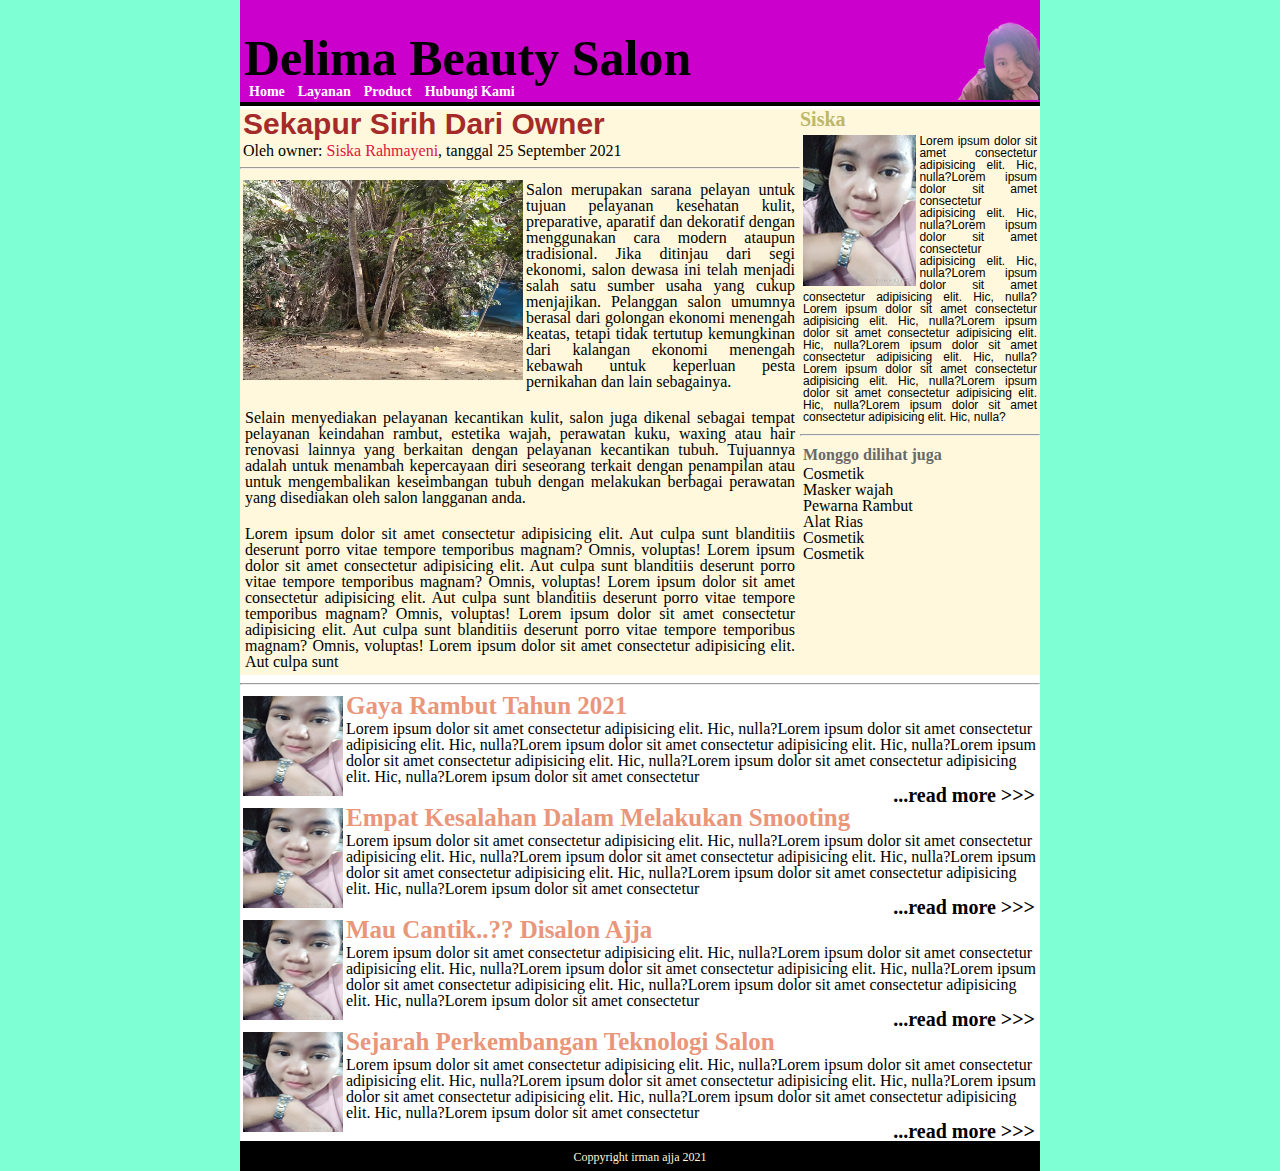
<file: index.html>
<!DOCTYPE html>
<html lang="en">
<head>
    <meta charset="UTF-8">
    <meta http-equiv="X-UA-Compatible" content="IE=edge">
    <meta name="viewport" content="width=device-width, initial-scale=1.0">
    <title>Delima Beauty Salon</title>
    <link rel="stylesheet" href="style.css">
</head>
<body>
    <div class="container">
        <div class="header">
            <div class="judul">
                <h2>Delima Beauty Salon</h2>
                <ul>
                    <li><a href="index.html">Home</a></li>
                    <li><a href="layanan.html">Layanan</a></li>
                    <li><a href="product.html">Product</a></li>
                    <li><a href="hubungi_kami.html">Hubungi Kami</a></li>
                </ul>
            </div>
            <div class="logo"></div>
        </div>
        <div class="content cf">
            <div class="main">
                <div class="judulartikel">
                    <h3>Sekapur Sirih Dari Owner</h3>
                    <p>Oleh owner: <a href="hubungi_kami.html">Siska Rahmayeni</a>, tanggal 25 September 2021</p><hr>
                </div>
                <img src="img/gambar1.jpg" alt="utama">
                <div class="artikel">
                    <p>
                        Salon merupakan sarana pelayan untuk tujuan pelayanan kesehatan kulit, 
                        preparative, aparatif dan dekoratif dengan menggunakan cara modern ataupun tradisional. 
                        Jika ditinjau dari segi ekonomi, salon dewasa ini telah menjadi salah satu sumber usaha 
                        yang cukup menjajikan. Pelanggan salon umumnya berasal dari golongan ekonomi menengah keatas, 
                        tetapi tidak tertutup kemungkinan dari kalangan ekonomi menengah kebawah untuk keperluan 
                        pesta pernikahan dan lain sebagainya. 
                    </p>
                    <p></p>
                    <p>
                        Selain menyediakan pelayanan kecantikan kulit, salon juga dikenal sebagai tempat pelayanan 
                        keindahan rambut, estetika wajah, perawatan kuku, waxing atau hair renovasi lainnya yang 
                        berkaitan dengan pelayanan kecantikan tubuh. Tujuannya adalah untuk menambah kepercayaan 
                        diri seseorang terkait dengan penampilan atau untuk mengembalikan keseimbangan tubuh dengan 
                        melakukan berbagai perawatan yang disediakan oleh salon langganan anda.
                    </p>
                    <p></p>
                    <p>
                        Lorem ipsum dolor sit amet consectetur adipisicing elit.
                        Aut culpa sunt blanditiis deserunt porro vitae tempore
                        temporibus magnam? Omnis, voluptas! Lorem ipsum dolor sit amet consectetur adipisicing elit.
                        Aut culpa sunt blanditiis deserunt porro vitae tempore
                        temporibus magnam? Omnis, voluptas! Lorem ipsum dolor sit amet consectetur adipisicing elit.
                        Aut culpa sunt blanditiis deserunt porro vitae tempore
                        temporibus magnam? Omnis, voluptas! Lorem ipsum dolor sit amet consectetur adipisicing elit.
                        Aut culpa sunt blanditiis deserunt porro vitae tempore
                        temporibus magnam? Omnis, voluptas! Lorem ipsum dolor sit amet consectetur adipisicing elit.
                        Aut culpa sunt
                    </p>
                </div>
            </div>
            <div class="sideright">
                <div class="owner">
                    <h3>Siska</h3>
                </div>
                <img src="img/pass.jpg">
                <div class="profil">
                    <p>
                        Lorem ipsum dolor sit amet consectetur
                        adipisicing elit. Hic, nulla?Lorem ipsum dolor sit amet consectetur
                        adipisicing elit. Hic, nulla?Lorem ipsum dolor sit amet consectetur
                        adipisicing elit. Hic, nulla?Lorem ipsum dolor sit amet consectetur
                        adipisicing elit. Hic, nulla?Lorem ipsum dolor sit amet consectetur
                        adipisicing elit. Hic, nulla?Lorem ipsum dolor sit amet consectetur
                        adipisicing elit. Hic, nulla?Lorem ipsum dolor sit amet consectetur
                        adipisicing elit. Hic, nulla?Lorem ipsum dolor sit amet consectetur
                        adipisicing elit. Hic, nulla?Lorem ipsum dolor sit amet consectetur
                        adipisicing elit. Hic, nulla?Lorem ipsum dolor sit amet consectetur
                        adipisicing elit. Hic, nulla?
                    </p><hr>
                </div>
                <div class="sidemenu">
                    <h3>Monggo dilihat juga</h3>
                    <ul>
                        <li><a href="#">Cosmetik</a></li>
                        <li><a href="#">Masker wajah</a></li>
                        <li><a href="#">Pewarna Rambut</a></li>
                        <li><a href="#">Alat Rias</a></li>
                        <li><a href="#">Cosmetik</a></li>
                        <li><a href="#">Cosmetik</a></li>
                    </ul>
                </div>
            </div>
        </div>
        <hr>
        <div class="bacajuga cf">
            <img src="img/pass.jpg">
            <h3>Gaya Rambut Tahun 2021</h3>
            <p>
                Lorem ipsum dolor sit amet consectetur
                adipisicing elit. Hic, nulla?Lorem ipsum dolor sit amet consectetur
                adipisicing elit. Hic, nulla?Lorem ipsum dolor sit amet consectetur
                adipisicing elit. Hic, nulla?Lorem ipsum dolor sit amet consectetur
                adipisicing elit. Hic, nulla?Lorem ipsum dolor sit amet consectetur
                adipisicing elit. Hic, nulla?Lorem ipsum dolor sit amet consectetur
            </p>
            <div class="readmore">
                <a href="#">...read more >>></a>
            </div>
        </div>
        <div class="bacajuga cf">
            <img src="img/pass.jpg">
            <h3>Empat Kesalahan Dalam Melakukan Smooting</h3>
            <p>
                Lorem ipsum dolor sit amet consectetur
                adipisicing elit. Hic, nulla?Lorem ipsum dolor sit amet consectetur
                adipisicing elit. Hic, nulla?Lorem ipsum dolor sit amet consectetur
                adipisicing elit. Hic, nulla?Lorem ipsum dolor sit amet consectetur
                adipisicing elit. Hic, nulla?Lorem ipsum dolor sit amet consectetur
                adipisicing elit. Hic, nulla?Lorem ipsum dolor sit amet consectetur
            </p>
            <div class="readmore">
                <a href="#">...read more >>></a>
            </div>
        </div>
        <div class="bacajuga cf">
            <img src="img/pass.jpg">
            <h3>Mau Cantik..?? Disalon Ajja</h3>
            <p>
                Lorem ipsum dolor sit amet consectetur
                adipisicing elit. Hic, nulla?Lorem ipsum dolor sit amet consectetur
                adipisicing elit. Hic, nulla?Lorem ipsum dolor sit amet consectetur
                adipisicing elit. Hic, nulla?Lorem ipsum dolor sit amet consectetur
                adipisicing elit. Hic, nulla?Lorem ipsum dolor sit amet consectetur
                adipisicing elit. Hic, nulla?Lorem ipsum dolor sit amet consectetur
            </p>
            <div class="readmore">
                <a href="#">...read more >>></a>
            </div>
        </div>
        <div class="bacajuga cf">
            <img src="img/pass.jpg">
            <h3>Sejarah Perkembangan Teknologi Salon</h3>
            <p>
                Lorem ipsum dolor sit amet consectetur
                adipisicing elit. Hic, nulla?Lorem ipsum dolor sit amet consectetur
                adipisicing elit. Hic, nulla?Lorem ipsum dolor sit amet consectetur
                adipisicing elit. Hic, nulla?Lorem ipsum dolor sit amet consectetur
                adipisicing elit. Hic, nulla?Lorem ipsum dolor sit amet consectetur
                adipisicing elit. Hic, nulla?Lorem ipsum dolor sit amet consectetur
            </p>
            <div class="readmore">
                <a href="#">...read more >>></a>
            </div>
        </div>
        <div class="footer">
            <p>Coppyright irman ajja 2021</p>
        </div>
    </div>
</body>
</html>
</file>
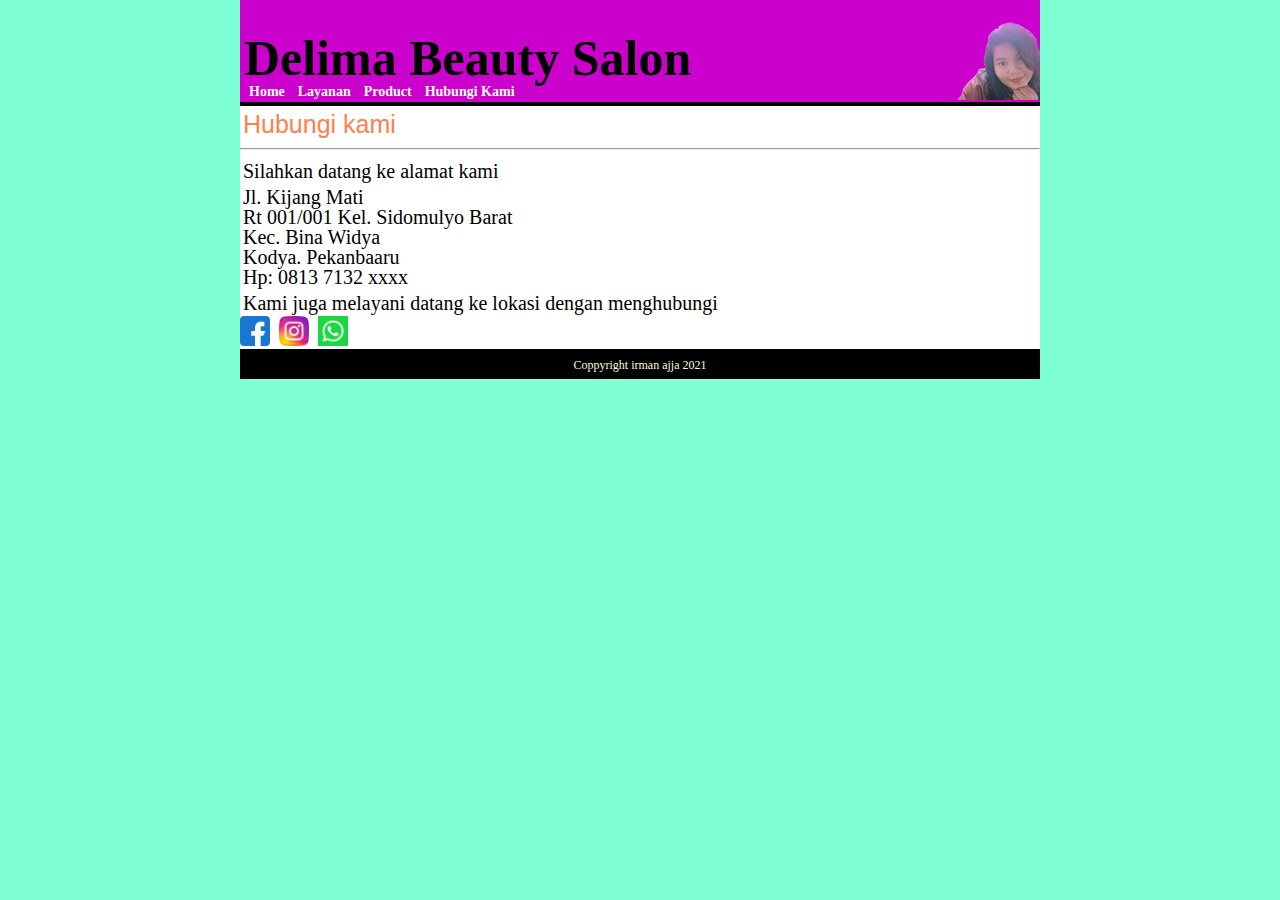
<file: hubungi_kami.html>
<!DOCTYPE html>
<html lang="en">
<head>
    <meta charset="UTF-8">
    <meta http-equiv="X-UA-Compatible" content="IE=edge">
    <meta name="viewport" content="width=device-width, initial-scale=1.0">
    <title>Delima Beauty Salon</title>
    <link rel="stylesheet" href="style.css">
</head>
<body>
    <div class="container">
        <div class="header">
            <div class="judul">
                <h2>Delima Beauty Salon</h2>
                <ul>
                    <li><a href="index.html">Home</a></li>
                    <li><a href="layanan.html">Layanan</a></li>
                    <li><a href="product.html">Product</a></li>
                    <li><a href="hubungi_kami.html">Hubungi Kami</a></li>
                </ul>
            </div>
            <div class="logo"></div>
        </div>
        <div class="contactus">
            <h3>Hubungi kami</h3> <hr>
            <p>Silahkan datang ke alamat kami</p>
            <address>
                Jl. Kijang Mati <br>
                Rt 001/001 Kel. Sidomulyo Barat <br>
                Kec. Bina Widya <br>
                Kodya. Pekanbaaru <br>
                Hp: 0813 7132 xxxx <br>
            </address>
            <p>Kami juga melayani datang ke lokasi dengan menghubungi</p>
            <div class="kontak">
                <ul>
                    <li><a href="#"><img src="asset/facebook.png"></a></li>
                    <li><a href="#"><img src="asset/instagram.png"></a></li>
                    <li><a href="https://wa.me/message/67YL2V6HRVKUC1"><img src="asset/whatsapp.png"></a></li>
                </ul>
            </div>
        </div>
        <div class="footer">
            <p>Coppyright irman ajja 2021</p>
        </div>
    </div>
</body>
</html>
</file>
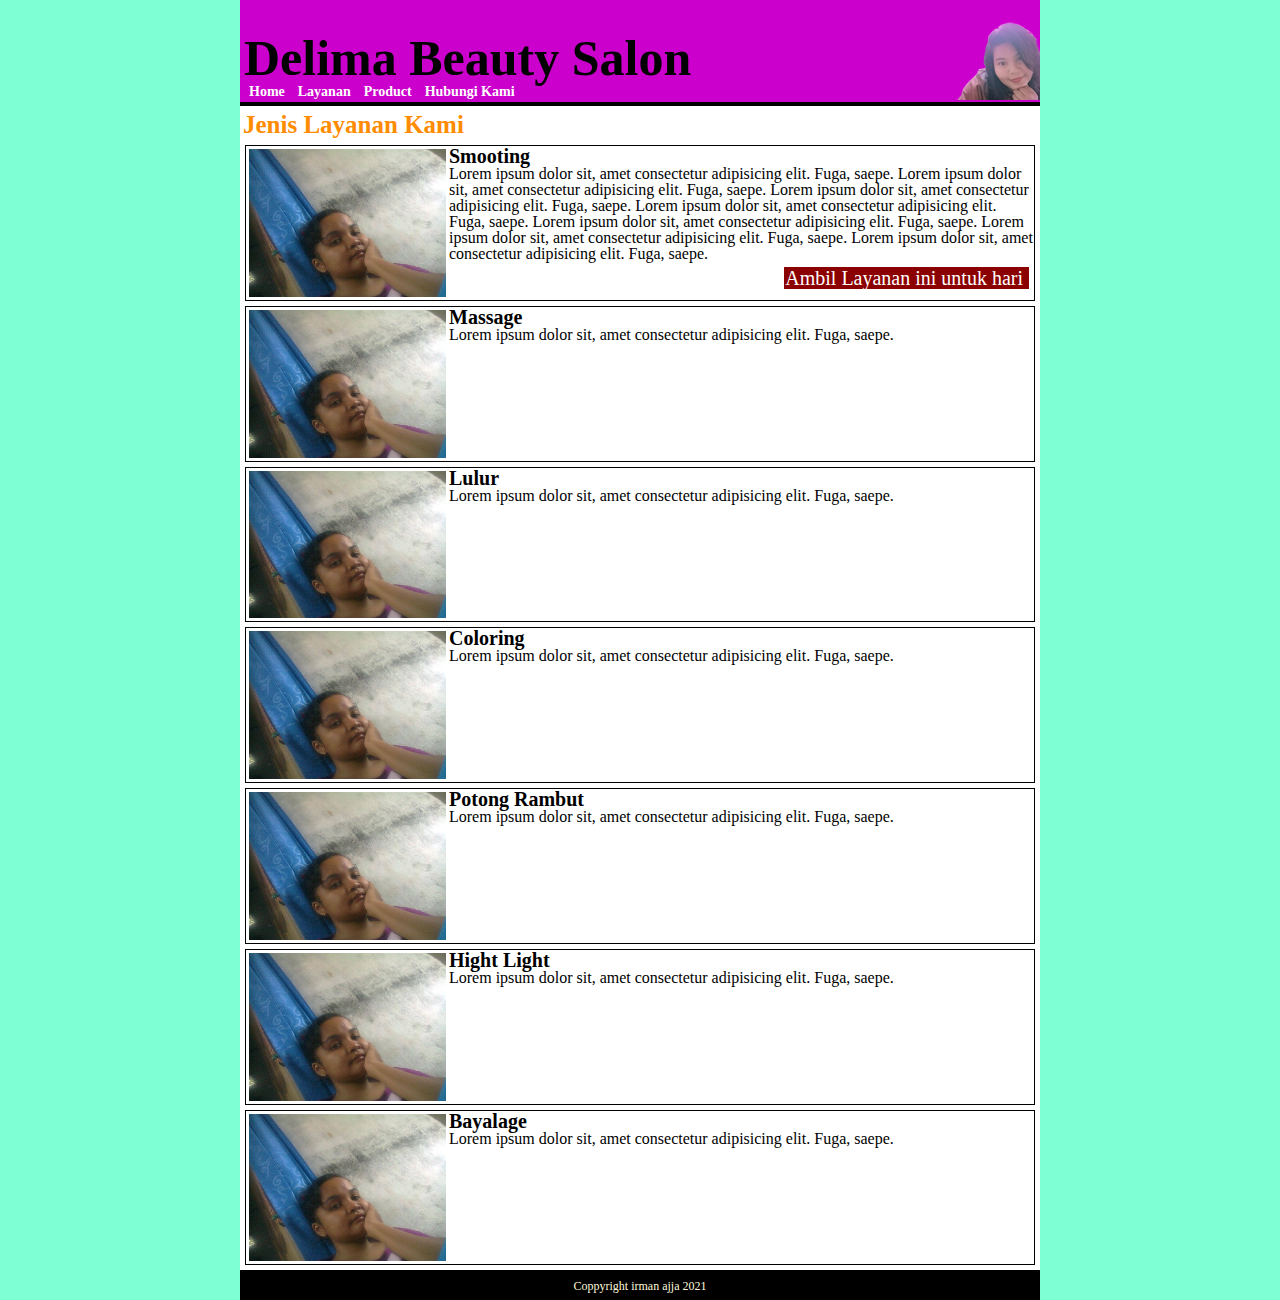
<file: layanan.html>
<!DOCTYPE html>
<html lang="en">
<head>
    <meta charset="UTF-8">
    <meta http-equiv="X-UA-Compatible" content="IE=edge">
    <meta name="viewport" content="width=device-width, initial-scale=1.0">
    <title>Layanan DBS</title>
    <link rel="stylesheet" href="style.css">
</head>
<body>
    <div class="container">
        <div class="header">
            <div class="judul">
                <h2>Delima Beauty Salon</h2>
                <ul>
                    <li><a href="index.html">Home</a></li>
                    <li><a href="layanan.html">Layanan</a></li>
                    <li><a href="product.html">Product</a></li>
                    <li><a href="hubungi_kami.html">Hubungi Kami</a></li>
                </ul>
            </div>
            <div class="logo"></div>
        </div>
        <div class="layanan cf">
            <div class="jenis">
                <h3>Jenis Layanan Kami</h3>
            </div>
            <div class="layanan1 cf">
                <img src="img/wrdah.jpg">
                <p>
                    <b>Smooting</b><br>Lorem ipsum dolor sit, amet consectetur 
                    adipisicing elit. Fuga, saepe.
                    Lorem ipsum dolor sit, amet consectetur 
                    adipisicing elit. Fuga, saepe.
                    Lorem ipsum dolor sit, amet consectetur 
                    adipisicing elit. Fuga, saepe.
                    Lorem ipsum dolor sit, amet consectetur 
                    adipisicing elit. Fuga, saepe.
                    Lorem ipsum dolor sit, amet consectetur 
                    adipisicing elit. Fuga, saepe.
                    Lorem ipsum dolor sit, amet consectetur 
                    adipisicing elit. Fuga, saepe.
                    Lorem ipsum dolor sit, amet consectetur 
                    adipisicing elit. Fuga, saepe.
                </p>
                <a href="#">Ambil Layanan ini untuk hari</a>
            </div>
            <div class="layanan1 cf">
                <img src="img/wrdah.jpg">
                <p>
                    <b>Massage</b><br>Lorem ipsum dolor sit, amet consectetur 
                    adipisicing elit. Fuga, saepe.
                </p>
            </div>
            <div class="layanan1 cf">
                <img src="img/wrdah.jpg">
                <p>
                    <b>Lulur</b><br>Lorem ipsum dolor sit, amet consectetur 
                    adipisicing elit. Fuga, saepe.
                </p>
            </div>
            <div class="layanan1 cf">
                <img src="img/wrdah.jpg">
                <p>
                    <b>Coloring</b><br>Lorem ipsum dolor sit, amet consectetur 
                    adipisicing elit. Fuga, saepe.
                </p>
            </div>
            <div class="layanan1 cf">
                <img src="img/wrdah.jpg">
                <p>
                    <b>Potong Rambut</b><br>Lorem ipsum dolor sit, amet consectetur 
                    adipisicing elit. Fuga, saepe.
                </p>
            </div>
            <div class="layanan1 cf">
                <img src="img/wrdah.jpg">
                <p>
                    <b>Hight Light</b><br>Lorem ipsum dolor sit, amet consectetur 
                    adipisicing elit. Fuga, saepe.
                </p>
            </div>
            <div class="layanan1 cf">
                <img src="img/wrdah.jpg">
                <p>
                    <b>Bayalage</b><br>Lorem ipsum dolor sit, amet consectetur 
                    adipisicing elit. Fuga, saepe.
                </p>
            </div>
        </div>
        <div class="footer">
            <p>Coppyright irman ajja 2021</p>
        </div>
    </div>
</body>
</html>
</file>
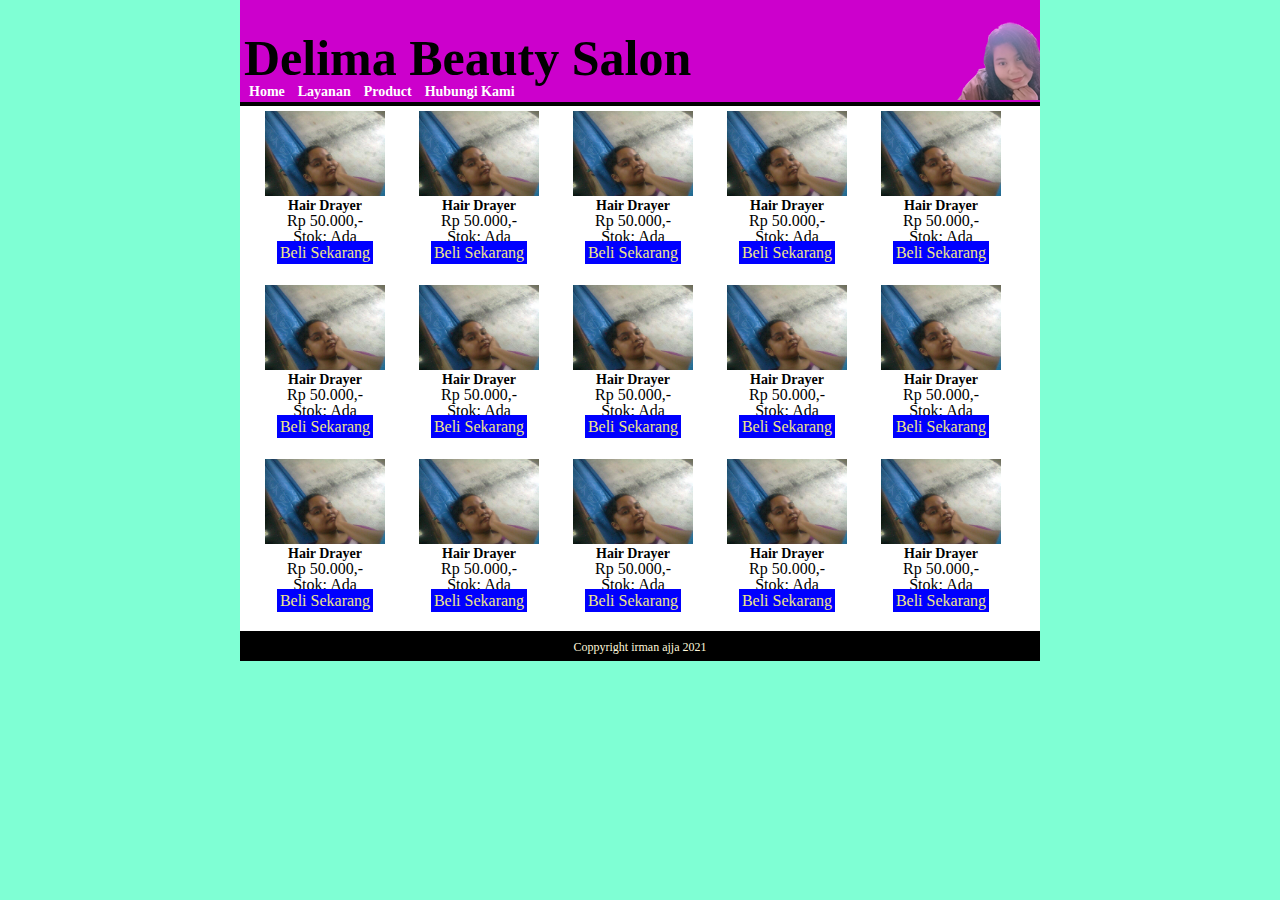
<file: product.html>
<!DOCTYPE html>
<html lang="en">
<head>
    <meta charset="UTF-8">
    <meta http-equiv="X-UA-Compatible" content="IE=edge">
    <meta name="viewport" content="width=device-width, initial-scale=1.0">
    <title>Product DBS</title>
    <link rel="stylesheet" href="style.css">
</head>
<body>
    <div class="container">
        <div class="header">
            <div class="judul">
                <h2>Delima Beauty Salon</h2>
                <ul>
                    <li><a href="index.html">Home</a></li>
                    <li><a href="layanan.html">Layanan</a></li>
                    <li><a href="product.html">Product</a></li>
                    <li><a href="hubungi_kami.html">Hubungi Kami</a></li>
                </ul>
            </div>
            <div class="logo"></div>
        </div>
        <div class="product">
            <div class="list cf">
                <div class="product1 cf">
                    <img src="img/wrdah.jpg">
                    <h3>Hair Drayer</h3>
                    <p>Rp 50.000,-</p>
                    <p>Stok: Ada</p>
                    <p><a href="#">Beli Sekarang</a></p>
                </div>
                <div class="product1 cf">
                    <img src="img/wrdah.jpg">
                    <h3>Hair Drayer</h3>
                    <p>Rp 50.000,-</p>
                    <p>Stok: Ada</p>
                    <p><a href="#">Beli Sekarang</a></p>
                </div>
                <div class="product1 cf">
                    <img src="img/wrdah.jpg">
                    <h3>Hair Drayer</h3>
                    <p>Rp 50.000,-</p>
                    <p>Stok: Ada</p>
                    <p><a href="#">Beli Sekarang</a></p>
                </div>
                <div class="product1 cf">
                    <img src="img/wrdah.jpg">
                    <h3>Hair Drayer</h3>
                    <p>Rp 50.000,-</p>
                    <p>Stok: Ada</p>
                    <p><a href="#">Beli Sekarang</a></p>
                </div>
                <div class="product1 cf">
                    <img src="img/wrdah.jpg">
                    <h3>Hair Drayer</h3>
                    <p>Rp 50.000,-</p>
                    <p>Stok: Ada</p>
                    <p><a href="#">Beli Sekarang</a></p>
                </div>
                <div class="product1 cf">
                    <img src="img/wrdah.jpg">
                    <h3>Hair Drayer</h3>
                    <p>Rp 50.000,-</p>
                    <p>Stok: Ada</p>
                    <p><a href="#">Beli Sekarang</a></p>
                </div>
                <div class="product1 cf">
                    <img src="img/wrdah.jpg">
                    <h3>Hair Drayer</h3>
                    <p>Rp 50.000,-</p>
                    <p>Stok: Ada</p>
                    <p><a href="#">Beli Sekarang</a></p>
                </div>
                <div class="product1 cf">
                    <img src="img/wrdah.jpg">
                    <h3>Hair Drayer</h3>
                    <p>Rp 50.000,-</p>
                    <p>Stok: Ada</p>
                    <p><a href="#">Beli Sekarang</a></p>
                </div>
                <div class="product1 cf">
                    <img src="img/wrdah.jpg">
                    <h3>Hair Drayer</h3>
                    <p>Rp 50.000,-</p>
                    <p>Stok: Ada</p>
                    <p><a href="#">Beli Sekarang</a></p>
                </div>
                <div class="product1 cf">
                    <img src="img/wrdah.jpg">
                    <h3>Hair Drayer</h3>
                    <p>Rp 50.000,-</p>
                    <p>Stok: Ada</p>
                    <p><a href="#">Beli Sekarang</a></p>
                </div>
                <div class="product1 cf">
                    <img src="img/wrdah.jpg">
                    <h3>Hair Drayer</h3>
                    <p>Rp 50.000,-</p>
                    <p>Stok: Ada</p>
                    <p><a href="#">Beli Sekarang</a></p>
                </div>
                <div class="product1 cf">
                    <img src="img/wrdah.jpg">
                    <h3>Hair Drayer</h3>
                    <p>Rp 50.000,-</p>
                    <p>Stok: Ada</p>
                    <p><a href="#">Beli Sekarang</a></p>
                </div>
                <div class="product1 cf">
                    <img src="img/wrdah.jpg">
                    <h3>Hair Drayer</h3>
                    <p>Rp 50.000,-</p>
                    <p>Stok: Ada</p>
                    <p><a href="#">Beli Sekarang</a></p>
                </div>
                <div class="product1 cf">
                    <img src="img/wrdah.jpg">
                    <h3>Hair Drayer</h3>
                    <p>Rp 50.000,-</p>
                    <p>Stok: Ada</p>
                    <p><a href="#">Beli Sekarang</a></p>
                </div>
                <div class="product1 cf">
                    <img src="img/wrdah.jpg">
                    <h3>Hair Drayer</h3>
                    <p>Rp 50.000,-</p>
                    <p>Stok: Ada</p>
                    <p><a href="#">Beli Sekarang</a></p>
                </div>
            </div>
        </div>
        <div class="footer">
            <p>Coppyright irman ajja 2021</p>
        </div>
    </div>
</body>
</html>
</file>
<file: style.css>
/*---Start css reset*/
html, body, div,span, applet, object, iframe, h1, h2, h3, h4, h5, h6,
p, blockquote, pre, a, abbr, acronym, address, big, cite, code, del,
dfn, em, img, ins, kbd, q, s, samp, small, strike, strong, sub, sup,
tt, var, b, u, i, center,
dl, dt, dd, ol, ul, li, fieldshet, form, label, legend, table, caption,
tbody, tfood, thead, tr, th, td, article, aside, canvas, details, embed,
figure, figcaption, footer, header, hgroup, menu, nav, output, ruby, section, summary,
time, mark, audio, video {
	margin: 0;
	padding: 0;
	border: 0;
	font-size: 100%;
	font: inherit;
	vertical-align: baseline;
}

/* HTML5 display-role reset for older browsers */
article, aside, details, figcaption, figure, footer, header, hgroup, menu, nav,
section {
	display: block;
}
body {
	line-height: 1;
}
ol, ul{
	list-style: none;
}
blockquote, q {
	quotes: none;
}
blockquote:before, blockquote:after, q:before, q:after {
	content: '';
	content: none;
}
table {
	border-collapse: collapse;
	border-spacing: 0;
}
/*---End css reset---*/

/*---body---*/
body{
    background-color: aquamarine;
}
/*---end body---*/

/*---container---*/
.container {
    width: 800px;
    margin: auto;

    background-color: white;
	box-sizing: border-box;
}
/*---header---*/
.header {
	width: 100%;
	background-color: #cc00cc;
	display: inline-block;
	border-bottom: 4px solid black;
}
.header .judul {
	width: 88%;
	float: left;
	
}
.judul h2 {
	font-size: 50px;
	font-weight: bold;
	padding-top: 33px;
	padding-left: 4px;
}
.judul ul li {
	display: inline-block;
	font-size: 14px;
	margin-left: 5px;
	padding-bottom: 3px;
	padding-left: 4px;
}
.judul a {
	color: white;
	text-decoration: none;
	font-weight: bold;
}
.judul a:hover{
	background-color: aqua;
	color: black;
}
.container .logo {
	width: 11%;
	height: 100px;
	background-image: url(img/header\ copy.png);
	background-position: -100 0;
	float: right;
}
/*---end of header---*/

/*---content---*/
.container .content{
	width: 100%;
	background-color: cornsilk;
}
/*---content main---*/
.content .main {
	width: 70%;
	float: left;
	
}
.main .judulartikel h3 {
	font-size: 30px;
	font-family: 'Segoe UI', Tahoma, Geneva, Verdana, sans-serif;
	font-weight: bold;
	padding-left: 3px;
	padding-bottom: 4px;
	color: brown;
}
.main .judulartikel p{
	padding-left: 3px;
}
.main .judulartikel a {
	text-decoration: none;
	color: crimson;
}
.main img {
	width: 50%;
	height: 200px;
	padding: 3px;
	float: left;
}
.main .artikel p {
	padding: 5px;
	text-align: justify;
}
.container .layanan .jenis h3 { /*---layanan.html---*/
	font-size: 25px;
	font-weight: bold;
	color: darkorange;
	padding: 3px;
}
.container .layanan {
	width: 100%;
}
.container .layanan .layanan1 {
	border: 1px;
	margin: 5px;
	border-color: black;
	border-style: solid;
}
.container .layanan .layanan1 img {
	width: 25%;
	padding: 3px;
	float: left;
}
.container .layanan .layanan1 b { /*---end of layanan.html---*/
	font-size: 20px;
	font-weight: bold;
}
.container .layanan .layanan1 b a {
	text-decoration: none;
	font-size: 20px;
}
.container .layanan .layanan1 a {
	font-size: 20px;
	text-decoration: none;
	color: white;
	background-color: darkred;
	border: 1px;
	border-style: solid;
	border-color: darkred;
	padding-right: 5px;
	margin-top: 5px;
	margin-right: 5px;
	float: right;
}
.container .layanan .layanan1 a:hover {
	background-color: darkseagreen;
}
.product .list { /*----product---*/
	width: 98%;
	margin: auto;
}
.container .product .list .product1 {
	width: 150px;
	height: 170px;
	
	float: left;
	margin: 2px;
}
.container .product .list .product1 img {
	width: 120px;
	height: 85px;
	margin-left: 15px;
}
.container .product .list .product1 h3 {
	text-align: center;
	font-weight: bold;
	font-size: 14px;
}
.container .product .list .product1 p{
	text-align: center;
}
.container .product .list .product1 p a {
	color: khaki;
	text-decoration: none;
	background-color: blue;
	border: 1px;
	border-color: blue;
	border-style: double;
	padding: 2px;
}
.container .product .list .product1 p a:hover { /*----end of product---*/
	background-color: maroon;
}
.container .contactus h3 { /*---hubungi kami contactus---*/
	font-size: 25px;
	font-family: 'Segoe UI', Tahoma, Geneva, Verdana, sans-serif;
	color: coral;
	padding: 3px;
}
.container .contactus p, address {
	font-size: 20px;
	font-family: 'Times New Roman', Times, serif;
	padding: 3px;
}
.container .contactus ul li {
	margin: auto;
	display: inline-block;
	padding-right: 5px;
}
.container .contactus ul li a img {
	width: 30px;
	height: 30px;
}
.container .contactus ul li a:hover{
	background-color: cyan;
}
/*---end of content main---*/
/*---content sideright---*/
.content .sideright {
	width: 30%;
	float: right;
}
.sideright .owner h3 {
	font-size: 20px;
	font-family: cursive;
	font-weight: bold;
	color: darkkhaki;
	padding-bottom: 3px;
}
.sideright img {
	width: 3cm;
	height: 4cm;
	padding: 3px;
	float: left;
}
.sideright .profil p {
	font-size: 12px;
	font-family: Arial, Helvetica, sans-serif;
	text-align: justify;
	padding: 3px;
}
.sideright .sidemenu h3 {
	font-size: 16px;
	font-weight: bold;
	color: dimgray;
	padding: 3px;
}
.sideright ul li a {
	text-decoration: none;
	color: black;
	padding: 3px;
}
.sideright a:hover {
	color: chocolate;
}
/*---end of content sideright---*/
.container .bacajuga img { /*---baca juga---*/
	width: 100px;
	height: 100px;
	float: left;
	padding: 3px;
}
.container .bacajuga h3 {
	font-size: 25px;
	font-weight: bold;
	color: darksalmon;
	padding-bottom: 3px;
}
.container .bacajuga .readmore a {
	text-decoration: none;
	font-size: 20px;
	float: right;
	margin-right: 5px;
	color: black;
	font-weight: bold;
}
.container .bacajuga .readmore a:hover {
	background-color: burlywood;
}
/*---content footer---*/
.container .footer {
	width: 100%;
	height: 30px;
	background-color: black;
}
.container .footer p {
	font-size: 12px;
	color: cornsilk;
	text-align: center;
	padding-top: 10px;
}
/*---end of content footer---*/





/*---end of content---*/
/*---end container---*/


/*----Micro clearfix----*/
.cf:before,
.cf:after {
	content: " "; /* 1 */
	display: table; /* 2 */
}
.cf:after {
	clear: both;
}
.cf {
	*zoom: 1;
}
/*----end Micro clearfix----*/
</file>
